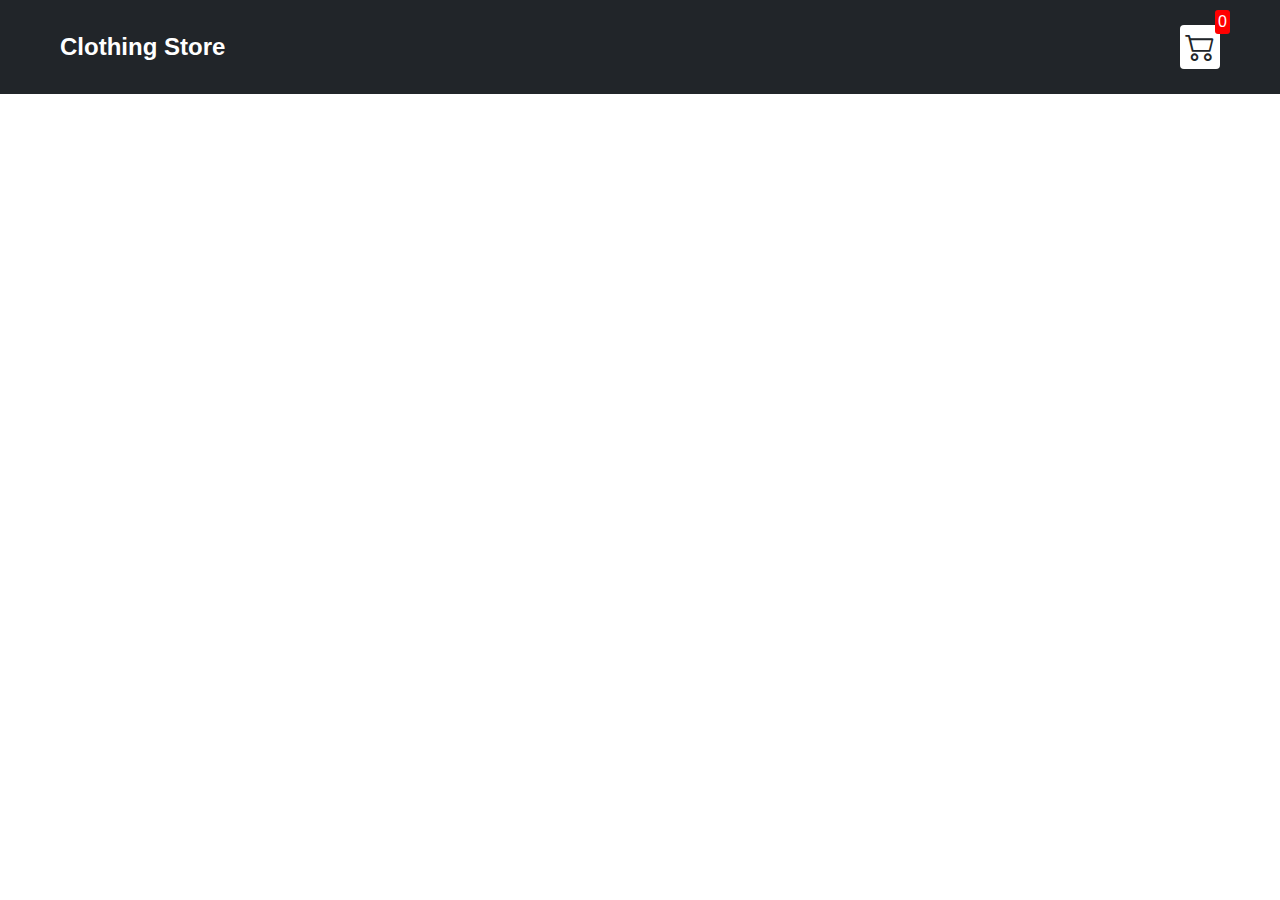
<file: index.html>
<!DOCTYPE html>
<html lang="en">
<head>
    <meta charset="UTF-8">
    <meta name="viewport" content="width=device-width, initial-scale=1.0">
    <title>Shopping cart</title>

    <link rel="stylesheet" href="src/style.css">
    <link rel="stylesheet" href="https://cdn.jsdelivr.net/npm/bootstrap-icons@1.11.1/font/bootstrap-icons.css">
</head>
<body>
    <div class="navbar">
        <h2>Clothing Store</h2>
        <div class="cart">
            <i class="bi bi-cart2"></i>
            <div id="cartAmount" class="cartAmount">0</div>
        </div>
    </div>

    <div class="shop" id="shop">
                        
    </div>

</body>
<script src="src/main.js"></script>
</html>
</file>
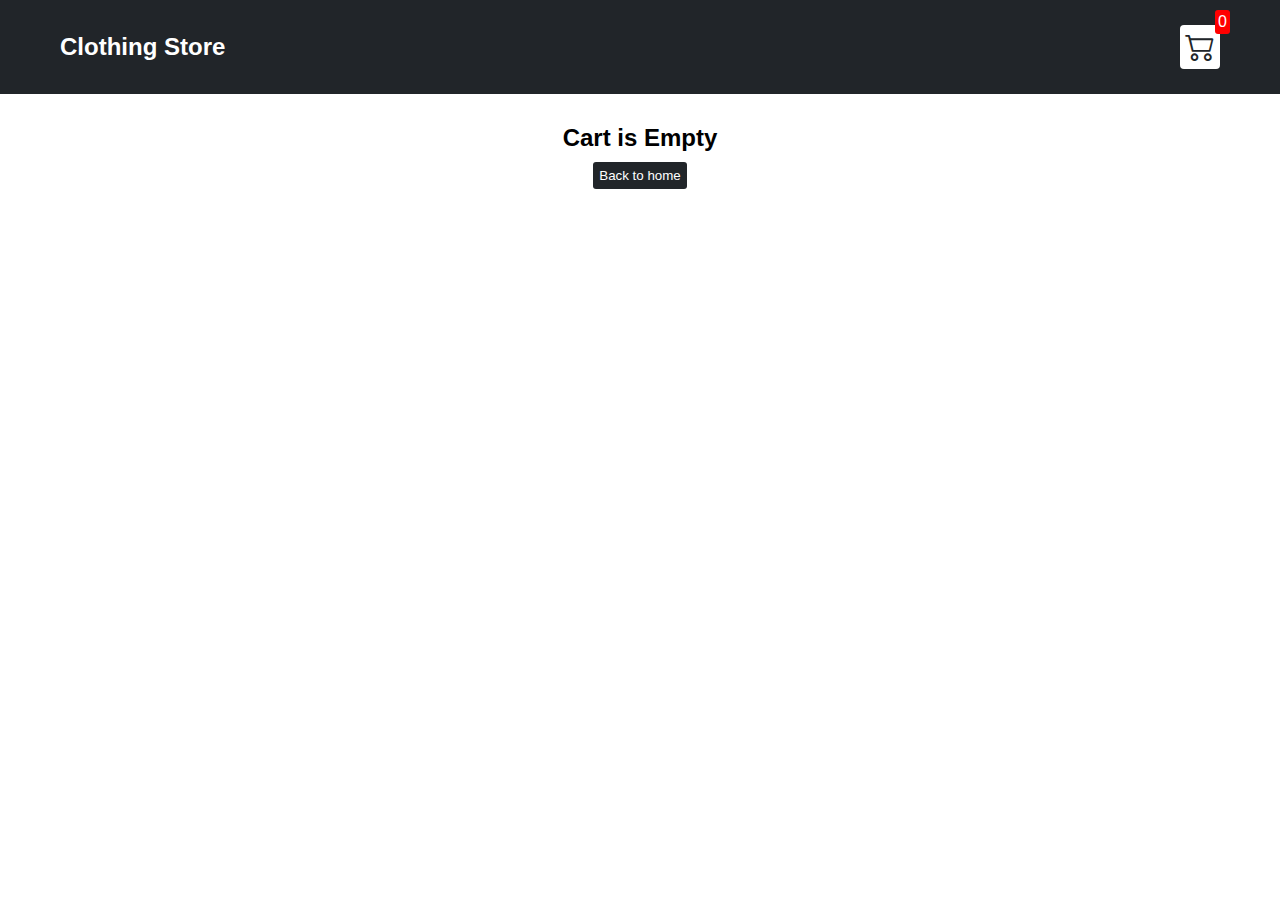
<file: cart.html>
<!DOCTYPE html>
<html lang="en">
<head>
    <meta charset="UTF-8">
    <meta name="viewport" content="width=device-width, initial-scale=1.0">
    <title>Shopping cart</title>

    <link rel="stylesheet" href="src/style.css">
    <link rel="stylesheet" href="https://cdn.jsdelivr.net/npm/bootstrap-icons@1.11.1/font/bootstrap-icons.css">
</head>
<body>
    
    <div class="navbar">
        <a href="index.html"><h2>Clothing Store</h2></a>
        
        <a href="cart.html">
            <div class="cart">
                <i class="bi bi-cart2"></i>
                <div id="cartAmount" class="cartAmount">0</div>
            </div>
        </a>
        
    </div>

    <div id="label" class="text-center"></div>

    <div id="shopping-cart" class="shopping-cart"></div>

    <script src="src/Data.js"></script>
    <script src="src/cart.js"></script>
</body>
</html>
</file>
<file: src/style.css>
*{
    margin: 0;
    padding: 0;
    box-sizing: border-box;

}

body{
    font-family: sans-serif;
}

i{
    cursor: pointer;
}

a{
    text-decoration: none;
    color: white;
}

/**
* ! Navbar styles are here
* ! You use flex-box inside the parent
**/

.navbar{
    display: flex;
    flex-direction: row;
    justify-content: space-between;
    align-items: center;
    background-color: #212529;
    color: white;
    padding: 25px 60px;
    margin-bottom: 30px;
}

.cart{
    background-color: #fff;
    color: #212529;
    font-size: 30px;
    padding: 5px;
    border-radius: 4px;
    position: relative;
}

.cartAmount{
    font-size: 16px;
    background-color: red;
    color: white;
    position: absolute;
    top: -15px;
    right: -10px;
    padding: 3px;
    border-radius: 3px;
}

/**
* ! Shop items styles are here
**/
.shop{
    display: grid;
    grid-template-columns: repeat(4, 223px);
    gap: 30px;
    justify-content: center;
    margin-bottom: 50px;
}

@media (max-width: 1000px) {
    .shop{
        grid-template-columns: repeat(2, 223px);
    }
}

@media (max-width: 500px){
    .shop{
        grid-template-columns: repeat(1, 223px);
    }
}

.item{
    border: 2px solid #212529;
    border-radius: 4px;
}

.item img{
    width: 100%;
    border-radius: 2px 2px 0 0;
}

.details{
    display: flex;
    flex-direction: column;
    padding: 10px;
    gap: 10px;
}

.price-quantity{
    display: flex;
    flex-direction: row;
    justify-content: space-between;
    align-items: center;
}

.buttoms{
    display: flex;
    flex-direction: row;
    gap: 8px;
    font-size: 16px;
}

.bi-dash-lg{
    color: red;
}

.bi-plus-lg{
    color: green;
}

/**
* ! Styles for label and button
**/

.text-center{
    text-align: center;
    margin-bottom: 20px;
}

.HomeBtn, .checkout, .removeAll{
    background-color: #212529;
    color: white;
    border: none;
    padding: 6px;
    border-radius: 3px;
    cursor: pointer;
    margin-top: 10px;
}

.checkout{
    background-color: green;
}

.removeAll{
    background-color: red;
}

.bi-x-lg{
    color: red;
    font-weight: bold;
}

/**
* ! styles rules for shopping cart
**/
.shopping-cart{
    display: grid;
    grid-template-columns: repeat(1, 320px);
    justify-content: center;
    gap: 15px;
}

/**
* ! styles rules for cart-item
**/
.cart-item{
    border: 2px solid #212529;
    border-radius: 5px;
    display: flex;
}

.title-price-x{
    width: 195px;
    display: flex;
    align-items: center;
    justify-content: space-between;
}

.title-price{
    display: flex;
    align-items: center;
    gap: 10px;
}

.cart-item-price{
    background-color: #212529;
    color: white;
    border-radius: 4px;
    padding: 3px 1px;
}
</file>
